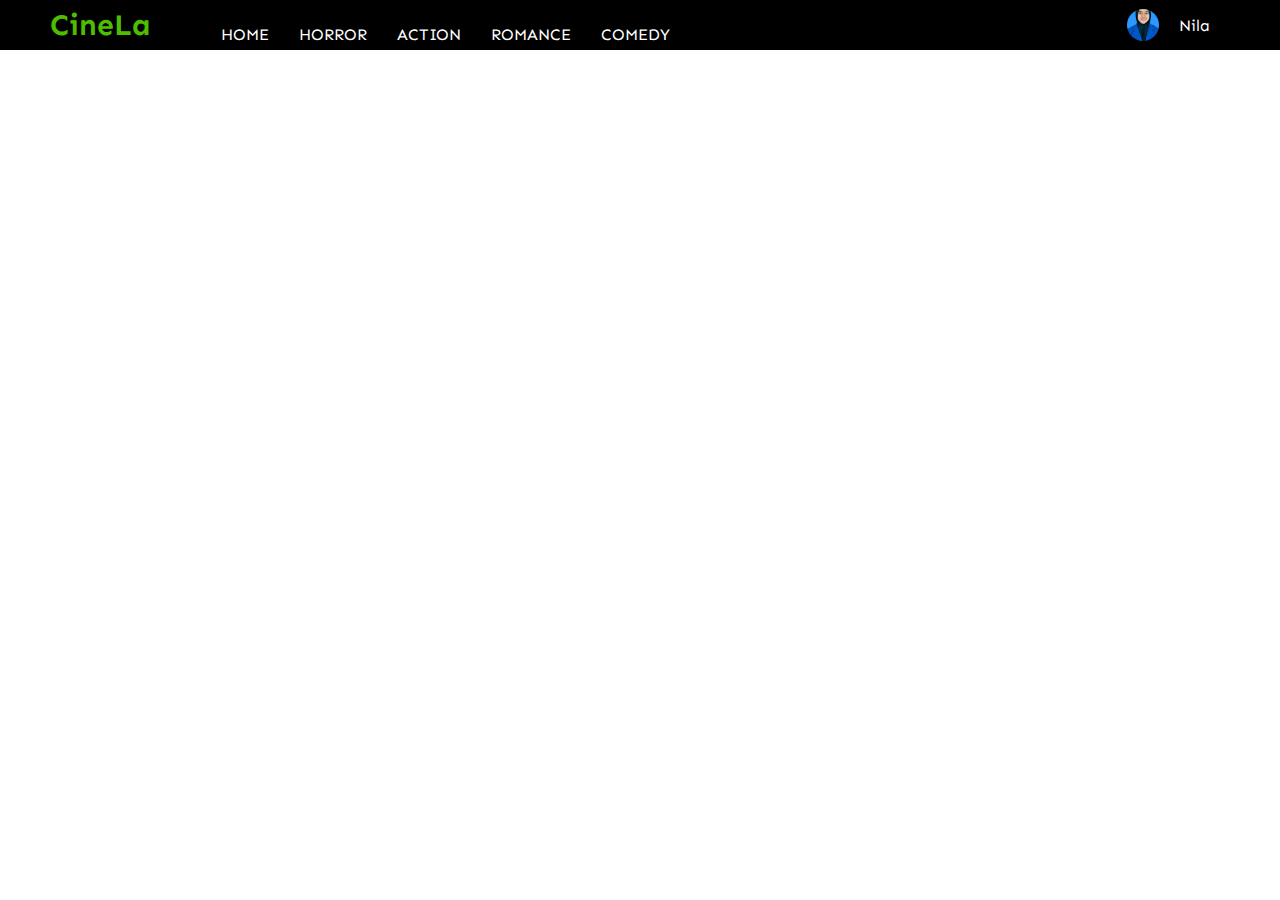
<file: nila numpang/big4.html>
<!DOCTYPE html>
<html lang="en">

<head>
    <meta charset="UTF-8">
    <meta name="viewport" content="width=device-width, initial-scale=1.0">
    <link rel="stylesheet" href="style.css">
    <link
        href="https://fonts.googleapis.com/css2?family=Roboto:wght@100;300;400;500;700;900&family=Sen:wght@400;700;800&display=swap"
        rel="stylesheet">
    <title>CineLa</title>
</head>

<body>
    <div class="navbar">
        <div class="navbar-container">
            <div class="logo-container">
                <h1 class="logo">CineLa</h1>
            </div>
            <div class="menu-container">
                <ul class="menu-list">
                    <li><a class="menu-list-item active" href="index.html#home">HOME</a></li>
                    <li><a class="menu-list-item" href="index.html#horror">HORROR</a></li>
                    <li><a class="menu-list-item" href="index.html#action">ACTION</a></li>
                    <li><a class="menu-list-item" href="index.html#romance">ROMANCE</a></li>
                    <li><a class="menu-list-item" href="#comedy">COMEDY</a></li>

                </ul>
            </div>
            <div class="profile-container">
                <img class="profile-picture" src="media/foto.jpg" alt="Nila">
                <div class="profile-text-container">
                    <span class="profile-text">Nila</span>
                    <i class="fas fa-caret-down"></i>
                </div>
            </div>
        </div>
    </div>
    <iframe class="tampilan-movie" src="https://www.youtube.com/embed/o5F8MOz_IDw" title="YouTube video player" frameborder="0" allow="accelerometer; autoplay; clipboard-write; encrypted-media; gyroscope; picture-in-picture; web-share" allowfullscreen></iframe>
</body>
</file>
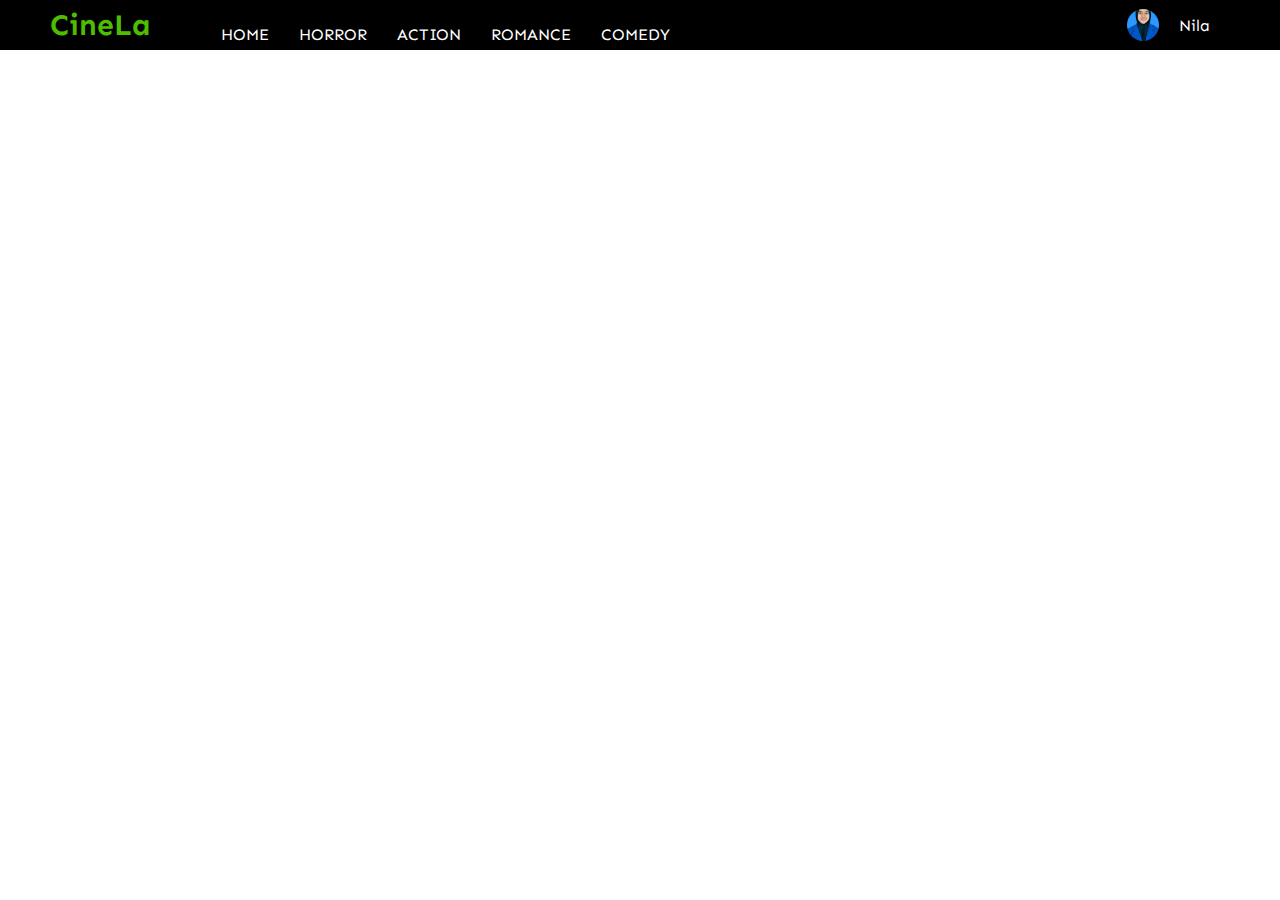
<file: nila numpang/big4t.html>
<!DOCTYPE html>
<html lang="en">

<head>
    <meta charset="UTF-8">
    <meta name="viewport" content="width=device-width, initial-scale=1.0">
    <link rel="stylesheet" href="style.css">
    <link
        href="https://fonts.googleapis.com/css2?family=Roboto:wght@100;300;400;500;700;900&family=Sen:wght@400;700;800&display=swap"
        rel="stylesheet">
    <title>CineLa</title>
</head>

<body>
    <div class="navbar">
        <div class="navbar-container">
            <div class="logo-container">
                <h1 class="logo">CineLa</h1>
            </div>
            <div class="menu-container">
                <ul class="menu-list">
                    <li><a class="menu-list-item active" href="index.html#home">HOME</a></li>
                    <li><a class="menu-list-item" href="index.html#horror">HORROR</a></li>
                    <li><a class="menu-list-item" href="index.html#action">ACTION</a></li>
                    <li><a class="menu-list-item" href="index.html#romance">ROMANCE</a></li>
                    <li><a class="menu-list-item" href="#comedy">COMEDY</a></li>

                </ul>
            </div>
            <div class="profile-container">
                <img class="profile-picture" src="media/foto.jpg" alt="Nila">
                <div class="profile-text-container">
                    <span class="profile-text">Nila</span>
                    <i class="fas fa-caret-down"></i>
                </div>
            </div>
        </div>
    </div>
    <iframe class="tampilan-movie" src="https://www.youtube.com/embed/yiTs7bxUc-s" title="YouTube video player" frameborder="0" allow="accelerometer; autoplay; clipboard-write; encrypted-media; gyroscope; picture-in-picture; web-share" allowfullscreen></iframe>
</body>
</file>
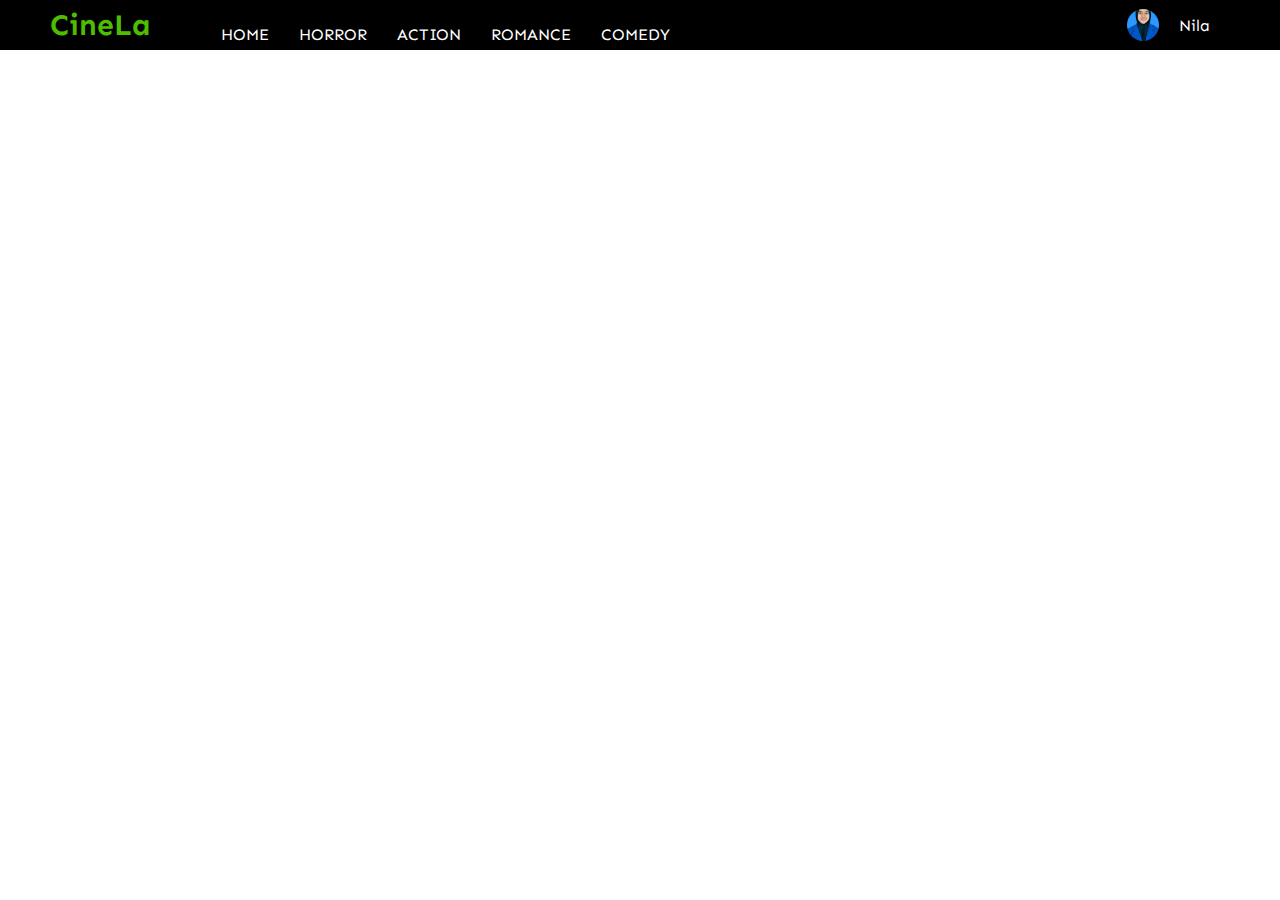
<file: nila numpang/bumimanusia.html>
<!DOCTYPE html>
<html lang="en">

<head>
    <meta charset="UTF-8">
    <meta name="viewport" content="width=device-width, initial-scale=1.0">
    <link rel="stylesheet" href="style.css">
    <link
        href="https://fonts.googleapis.com/css2?family=Roboto:wght@100;300;400;500;700;900&family=Sen:wght@400;700;800&display=swap"
        rel="stylesheet">
    <title>CineLa</title>
</head>

<body>
    <div class="navbar">
        <div class="navbar-container">
            <div class="logo-container">
                <h1 class="logo">CineLa</h1>
            </div>
            <div class="menu-container">
                <ul class="menu-list">
                    <li><a class="menu-list-item active" href="index.html#home">HOME</a></li>
                    <li><a class="menu-list-item" href="index.html#horror">HORROR</a></li>
                    <li><a class="menu-list-item" href="index.html#action">ACTION</a></li>
                    <li><a class="menu-list-item" href="index.html#romance">ROMANCE</a></li>
                    <li><a class="menu-list-item" href="#comedy">COMEDY</a></li>

                </ul>
            </div>
            <div class="profile-container">
                <img class="profile-picture" src="media/foto.jpg" alt="Nila">
                <div class="profile-text-container">
                    <span class="profile-text">Nila</span>
                    <i class="fas fa-caret-down"></i>
                </div>
            </div>
        </div>
    </div>
    <iframe class="tampilan-movie" src="https://www.youtube.com/embed/2BYJaVz_wpM" title="YouTube video player" frameborder="0" allow="accelerometer; autoplay; clipboard-write; encrypted-media; gyroscope; picture-in-picture; web-share" allowfullscreen></iframe>
</body>
</file>
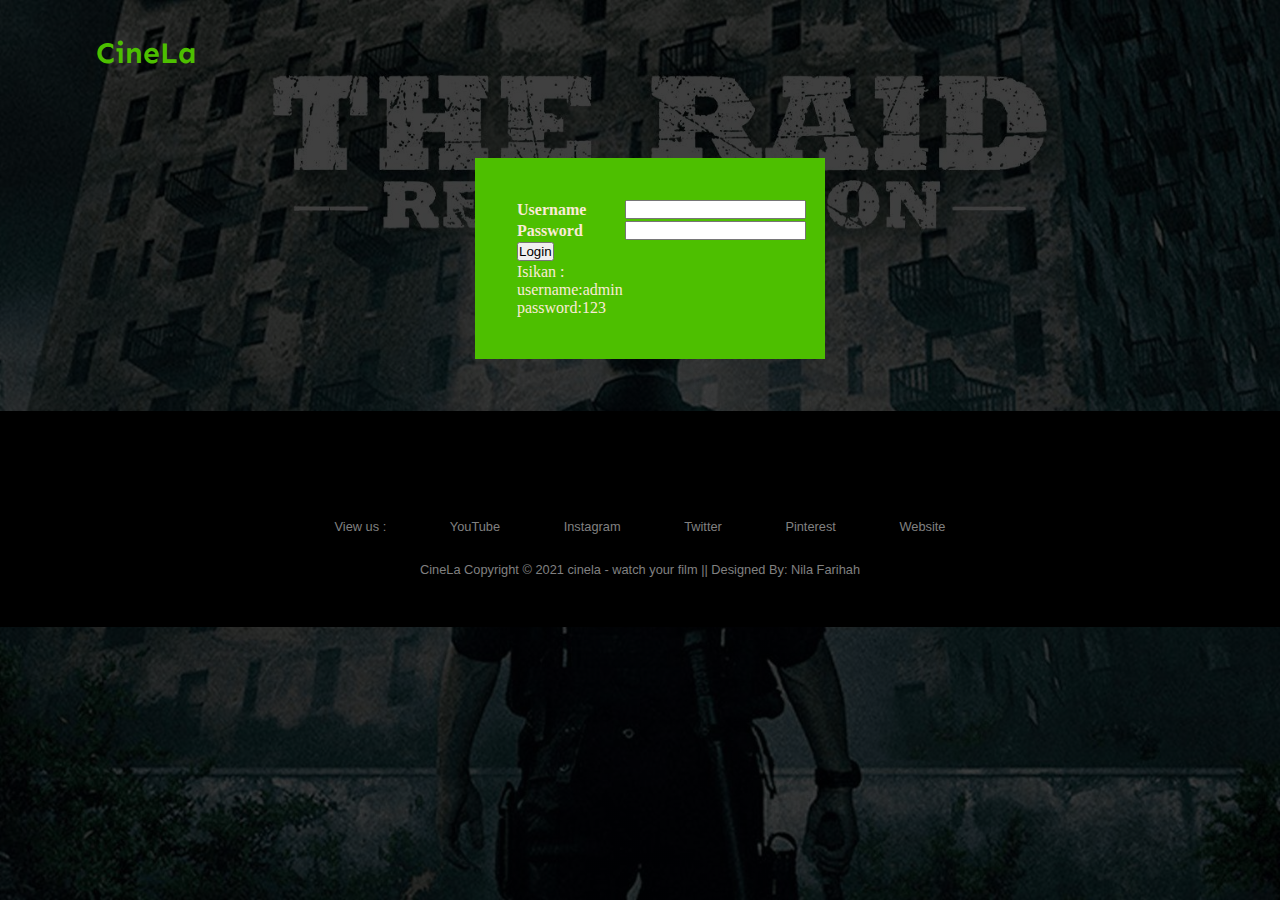
<file: nila numpang/home.html>
<!DOCTYPE html>
<html>
<head>
    <meta charset="UTF-8">
        <meta name="viewport" content="width=device-width, initial-scale=1">
        <title>CineLa</title>
    <link rel="stylesheet" href="movie.css">
    <link
        href="https://fonts.googleapis.com/css2?family=Roboto:wght@100;300;400;500;700;900&family=Sen:wght@400;700;800&display=swap"
        rel="stylesheet">
    <script src="login.js"></script>
</head>
<body>
    
    <div class="navbar">
        <label class="logo">CineLa</label>
        
    </div>

    <div class="login">
        <div class="forms">
            <div class="form login">
                <form class="login-container">
                    <table width="225" cellpadding="4">
                        <tr>
                            <td><b>Username</b></td>
                            <td><input type="text" id="username"></td>
                        </tr>
                        <tr>
                            <td><b>Password</b></td>
                            <td><input type="text" id="password"></td>
                        </tr>
                        <tr >
                            <td class="loginbut" colspan="2" ><input type="button" value="Login" onClick="Login()"><br></td>
                        </tr>
                        <tr>
                            <td>Isikan :  username:admin password:123</td>
                        </tr>
                    </table>
                </form>
            </div>
        </div>
    </div>

    <footer>
        <div class="footer">
            <div class="row">
                <a href="#"><i class="fa fa-facebook"></i></a>
                <a href="#"><i class="fa fa-instagram"></i></a>
                <a href="#"><i class="fa fa-youtube"></i></a>
                <a href="#"><i class="fa fa-twitter"></i></a>
            </div>
    
            <div class="row">
                <ul>
                    <li>View us :</li>
                    <li><a href="https://www.youtube.com/@nilafarihah5819" target="_new">YouTube</a></li>
                    <li><a href="https://www.instagram.com/nilafarihah/?next=%2F&hl=id" target="_new">Instagram</a></li>
                    <li><a href="https://twitter.com/ionotsuka" target="_new">Twitter</a></li>
                    <li><a href="https://id.pinterest.com/farihah0772/" target="_new">Pinterest</a></li>
                    <li><a href="https://rintiksedu.com/" target="_new">Website</a></li>
                </ul>
            </div>
    
            <div class="row">
            CineLa Copyright © 2021 cinela - watch your film || Designed By: Nila Farihah 
            </div>
        </div>
    </footer>
    
</body>
</file>
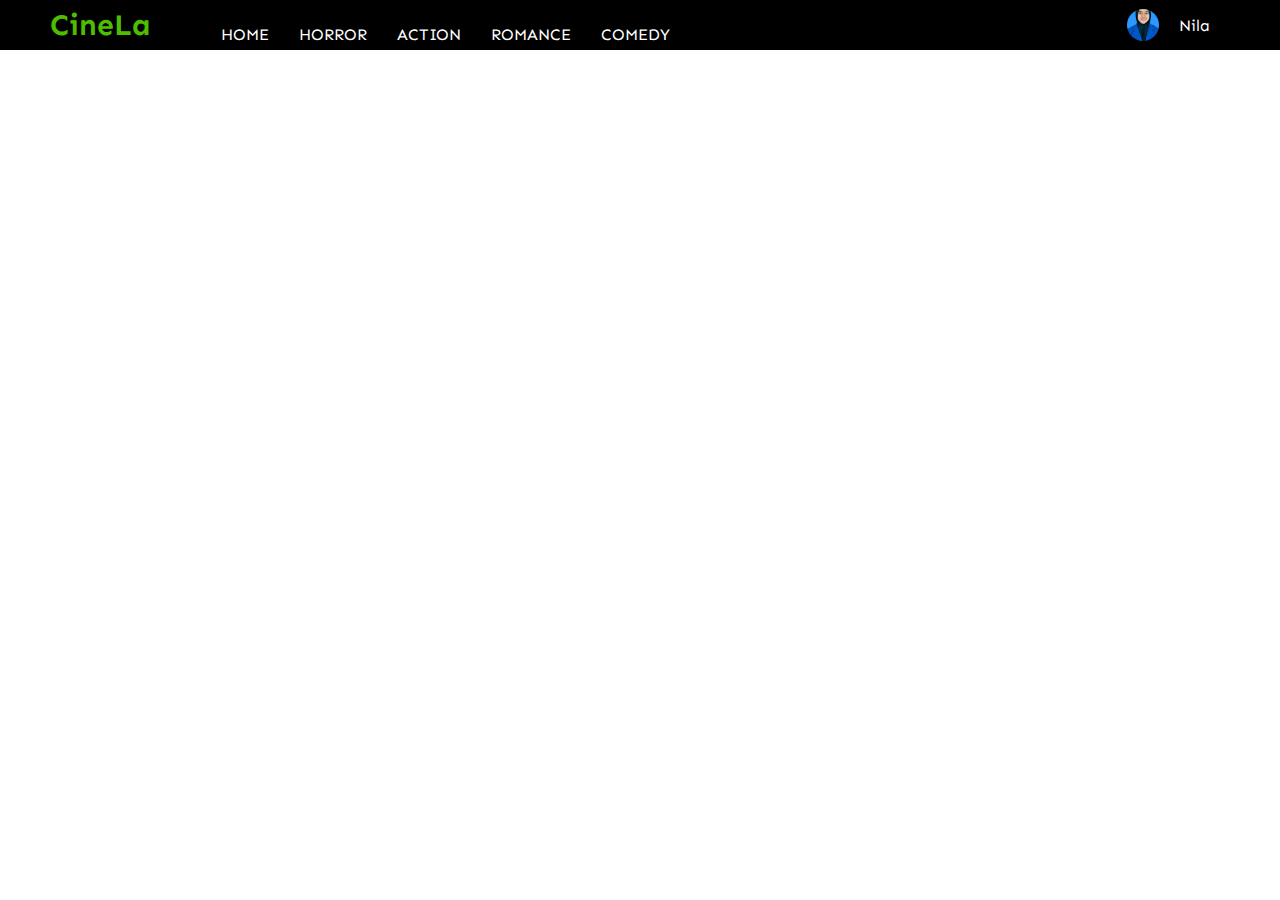
<file: nila numpang/nns.html>
<!DOCTYPE html>
<html lang="en">

<head>
    <meta charset="UTF-8">
    <meta name="viewport" content="width=device-width, initial-scale=1.0">
    <link rel="stylesheet" href="style.css">
    <link
        href="https://fonts.googleapis.com/css2?family=Roboto:wght@100;300;400;500;700;900&family=Sen:wght@400;700;800&display=swap"
        rel="stylesheet">
    <title>CineLa</title>
</head>

<body>
    <div class="navbar">
        <div class="navbar-container">
            <div class="logo-container">
                <h1 class="logo">CineLa</h1>
            </div>
            <div class="menu-container">
                <ul class="menu-list">
                    <li><a class="menu-list-item active" href="index.html#home">HOME</a></li>
                    <li><a class="menu-list-item" href="index.html#horror">HORROR</a></li>
                    <li><a class="menu-list-item" href="index.html#action">ACTION</a></li>
                    <li><a class="menu-list-item" href="index.html#romance">ROMANCE</a></li>
                    <li><a class="menu-list-item" href="#comedy">COMEDY</a></li>

                </ul>
            </div>
            <div class="profile-container">
                <img class="profile-picture" src="media/foto.jpg" alt="Nila">
                <div class="profile-text-container">
                    <span class="profile-text">Nila</span>
                    <i class="fas fa-caret-down"></i>
                </div>
            </div>
        </div>
    </div>
    <iframe class="tampilan-movie" src="https://www.youtube.com/embed/i2yeRM9jcqc" title="YouTube video player" frameborder="0" allow="accelerometer; autoplay; clipboard-write; encrypted-media; gyroscope; picture-in-picture; web-share" allowfullscreen></iframe>
</body>
</file>
<file: nila numpang/style.css>
* {
    margin: 0;
  }
  
  body {
    font-family: "Roboto", sans-serif;
  }
  
  .navbar {
    width: 100%;
    height: 50px;
    background-color: black;
    position: sticky;
    top: 0;
  }
  
  .navbar-container {
    display: flex;
    align-items: center;
    padding: 0 50px;
    height: 100%;
    color: white;
    font-family: "Sen", sans-serif;
  }
  
  .logo-container {
    flex: 1;
  }
  
  .logo {
    font-size: 30px;
    color: #4dbf00;
  }
  
  .menu-container {
    flex: 6;
  }
  
  .menu-list {
    display: flex;
    list-style: none;
    position: absolute;
  }
  
  .menu-list-item {
    margin-right: 30px;
    text-decoration: none !important;
    color: white;
    margin-top: -7px;
  }
  
  .menu-list-item.active {
    text-decoration: none;
  }
  .profile-container {
    flex: 2;
    display: flex;
    align-items: center;
    justify-content: flex-end;
  }
  
  .profile-text-container {
    margin: 0 20px;
  }
  
  .profile-picture {
    width: 32px;
    height: 32px;
    border-radius: 50%;
    object-fit: cover;
  }
  


  #comedy {
    margin: 80px 0;
  }

  .sidebar {
    width: 50px;
    height: 100%;
    background-color: black;
    position: fixed;
    top: 0;
    display: flex;
    flex-direction: column;
    align-items: center;
    padding-top: 60px;
  }
  
  .left-menu-icon {
    color: white;
    font-size: 20px;
    margin-bottom: 40px;
  }
  
  .container {
    background-color: #151515;
    min-height: calc(100vh - 50px);
    color: white;
  }
  
  .content-container {
    margin-left: 50px;
  }
  
  .featured-content {
    height: 50vh;
    padding: 10px;
  }
  
  .featured-title {
    width: 200px;
  }
  
  .featured-desc {
    width: 1050px;
    color: lightgray;
    margin: 10px 0;
  }
  
  .featured-button {
    background-color: #4dbf00;
    color: white;
    padding: 10px 20px;
    border-radius: 10px;
    border: none;
    outline: none;
    font-weight: bold;
    text-decoration: none !important;
  }
  
  .movie-list-container {
    padding: 100 50px;
  }
  
  .movie-list-wrapper {
    position: relative;
    overflow: hidden;
  }
  
  .movie-list {
    display: flex;
    align-items: center;
    height: 400px;
    transform: translateX(0);
    transition: all 1s ease-in-out;
  }
  
  .movie-list-item {
    margin-right: 30px;
    position: relative;
  }
  
  .movie-list-item:hover .movie-list-item-img {
    transform: scale(1.2);
    margin: 0 30px;
    opacity: 0.5;
  }
  
  .movie-list-item:hover .movie-list-item-title,
  .movie-list-item:hover .movie-list-item-desc,
  .movie-list-item:hover .movie-list-item-button {
    opacity: 1;
  }
  
  .movie-list-item-img {
    transition: all 1s ease-in-out;
    width: 200px;
    height: 300px;
    object-fit: cover;
    border-radius: 20px;
    position: relative;
  }
  
  .movie-list-item-title {
    background-color: #333;
    padding: 0 10px;
    font-size: 28px;
    font-weight: bold;
    position: absolute;
    top: 7%;
    left: 20px;
    opacity: 0;
    transition: 1s all ease-in-out;
    text-decoration: none !important;
  }
  
  .movie-list-item-desc {
    background-color: #333;
    padding: 7px;
    font-size: 14px;
    position: absolute;
    top: 35%;
    left: 20px;
    width: 200px;
    opacity: 0;
    transition: 1s all ease-in-out;
  }
  
  .movie-list-item-button {
    padding: 10px;
    background-color: #4dbf00;
    color: white;
    border-radius: 10px;
    outline: none;
    border: none;
    cursor: pointer;
    position: absolute;
    bottom: 25px;
    left: 20px;
    opacity: 0;
    transition: 1s all ease-in-out;
  }

  .movie-list-title {
    line-height: 50px;
    margin-top: 150px;
  }
  
  .arrow {
    font-size: 120px;
    position: absolute;
    top: 90px;
    right: 0;
    color: lightgray;
    opacity: 0.5;
    cursor: pointer;
  }
  
  .container.active {
    background-color: white;
  }
  
  .movie-list-title.active {
    color: black;
  }
  
  .navbar-container.active {
    background-color: white;
  
    color: black;
  }
  
  .sidebar.active{
      background-color: white;
  }
  
  .left-menu-icon.active{
      color: black;
  }

  .tampilan-movie{
      width: 1200px ;
      height: 630px ;
      margin: 28px;
  }
  
  .footer{
    background:#000;
    padding:30px 0px;
    font-family: 'Play', sans-serif;
    text-align:center;
    }
    
    .footer .row{
    width:100%;
    margin:1% 0%;
    padding:0.6% 0%;
    color:gray;
    font-size:0.8em;
    }
    
    .footer .row a{
    text-decoration:none;
    color:gray;
    transition:0.5s;
    }
    
    .footer .row a:hover{
    color:#fff;
    }
    
    .footer .row ul{
    width:100%;
    }
    
    .footer .row ul li{
    display:inline-block;
    margin:0px 30px;
    }
    
    .footer .row a i{
    font-size:2em;
    margin:0% 1%;
    }
    
    @media (max-width:720px){
    .footer{
    text-align:left;
    padding:5%;
    }
    .footer .row ul li{
    display:block;
    margin:10px 0px;
    text-align:left;
    }
    .footer .row a i{
    margin:0% 3%;
    }
    }
  
  @media only screen and (max-width: 1080px){
      .menu-container{
          display: none;
      }
  }
</file>
<file: nila numpang/movie.css>
@import url('https://fonts.googleapis.com/css2?family=Roboto:wght@100&family=Style+Script&display=swap');
*{
    margin: 0;
    padding: 0;
    text-decoration: none;

}
body {
    width: 100%;
    height: 100vh;
    background-image: linear-gradient(rgba(0,0,0,0.75),rgba(0,0,0,0.75)), url("media/home.jpg");
    background-size: cover;
    background-position: center;
    position: relative;
    
}
.main {
    width: 100%;
    height: 100vh;
    
    background-size: cover;
    background-position: center;
    
}
.navbar {
    width: 85%;
    margin: auto;
    padding: 35px 0;
    display: flex;
    align-items: center;
    justify-content: space-between;
}
.logo{
    font-size: 30px;
    color: #4dbf00;
    font-weight: bold;
    width: 200px;
    cursor: pointer;
    font-family: "Sen", sans-serif
    


}
.navbar ul li {
    list-style: none;
    display: inline-block;
    margin: 0 20px;
    position: relative;
}

.navbar ul li a {
    color: white;
    text-transform: uppercase;

}
.navbar ul li::after{
    content: '';
    height: 3px;
    width: 0;
    background: rgb(47, 18, 135);
    position: absolute;
    left: 0;
    bottom: -5px;
    transition: 0.5s;

}

.navbar ul li:hover:after {
    width: 100%;
}

.gambar {
    
    position:absolute;
    padding: 0;
    width:auto;
}

.container{
    position: relative;
    max-width: 430px;
    width: 100%;
    background: #fff;
    border-radius: 10px;
    box-shadow: 0 5px 10px rgba(0, 0, 0, 0.1);
    overflow: hidden;
    margin: 0 20px;
    align-items: center;
    padding: 50px;
}

.container .forms{
    display: flex;
    align-items: center;
    height: 440px;
    width: 200%;
    transition: height 0.2s ease;
}


.container .form{
    width: 50%;
    padding: 30px;
    background-color: #fff;
    transition: margin-left 0.18s ease;
}

.container.active .login{
    margin-left: -50%;
    opacity: 0;
    transition: margin-left 0.18s ease, opacity 0.15s ease;
}

  .login {
    width: 350px;
    margin: 16px auto;
    font-size: 16px;
    padding: 10px;
    border-radius: 5px;
  }
 
  .login-header {
    padding: 50px;
    font-size: 1.4em;
    font-weight: normal;
    text-align: center;
    text-transform: uppercase;
    color: #fff;
  }
  .login-container {
    background: #4dbf00;
    padding: 40px;
    color: antiquewhite;
  }
  .loginbut{
    align-items: center;
    list-style: 10px;
  }

  .footer{
    background:#000;
    padding:30px 0px;
    font-family: 'Play', sans-serif;
    text-align:center;
    margin-bottom: 0;
    }
    
    .footer .row{
    width:100%;
    margin:1% 0%;
    padding:0.6% 0%;
    color:gray;
    font-size:0.8em;
    }
    
    .footer .row a{
    text-decoration:none;
    color:gray;
    transition:0.5s;
    }
    
    .footer .row a:hover{
    color:#fff;
    }
    
    .footer .row ul{
    width:100%;
    }
    
    .footer .row ul li{
    display:inline-block;
    margin:0px 30px;
    }
    
    .footer .row a i{
    font-size:2em;
    margin:0% 1%;
    }
    
    @media (max-width:720px){
    .footer{
    text-align:left;
    padding:5%;
    }
    .footer .row ul li{
    display:block;
    margin:10px 0px;
    text-align:left;
    }
    .footer .row a i{
    margin:0% 3%;
    }
    }
</file>
